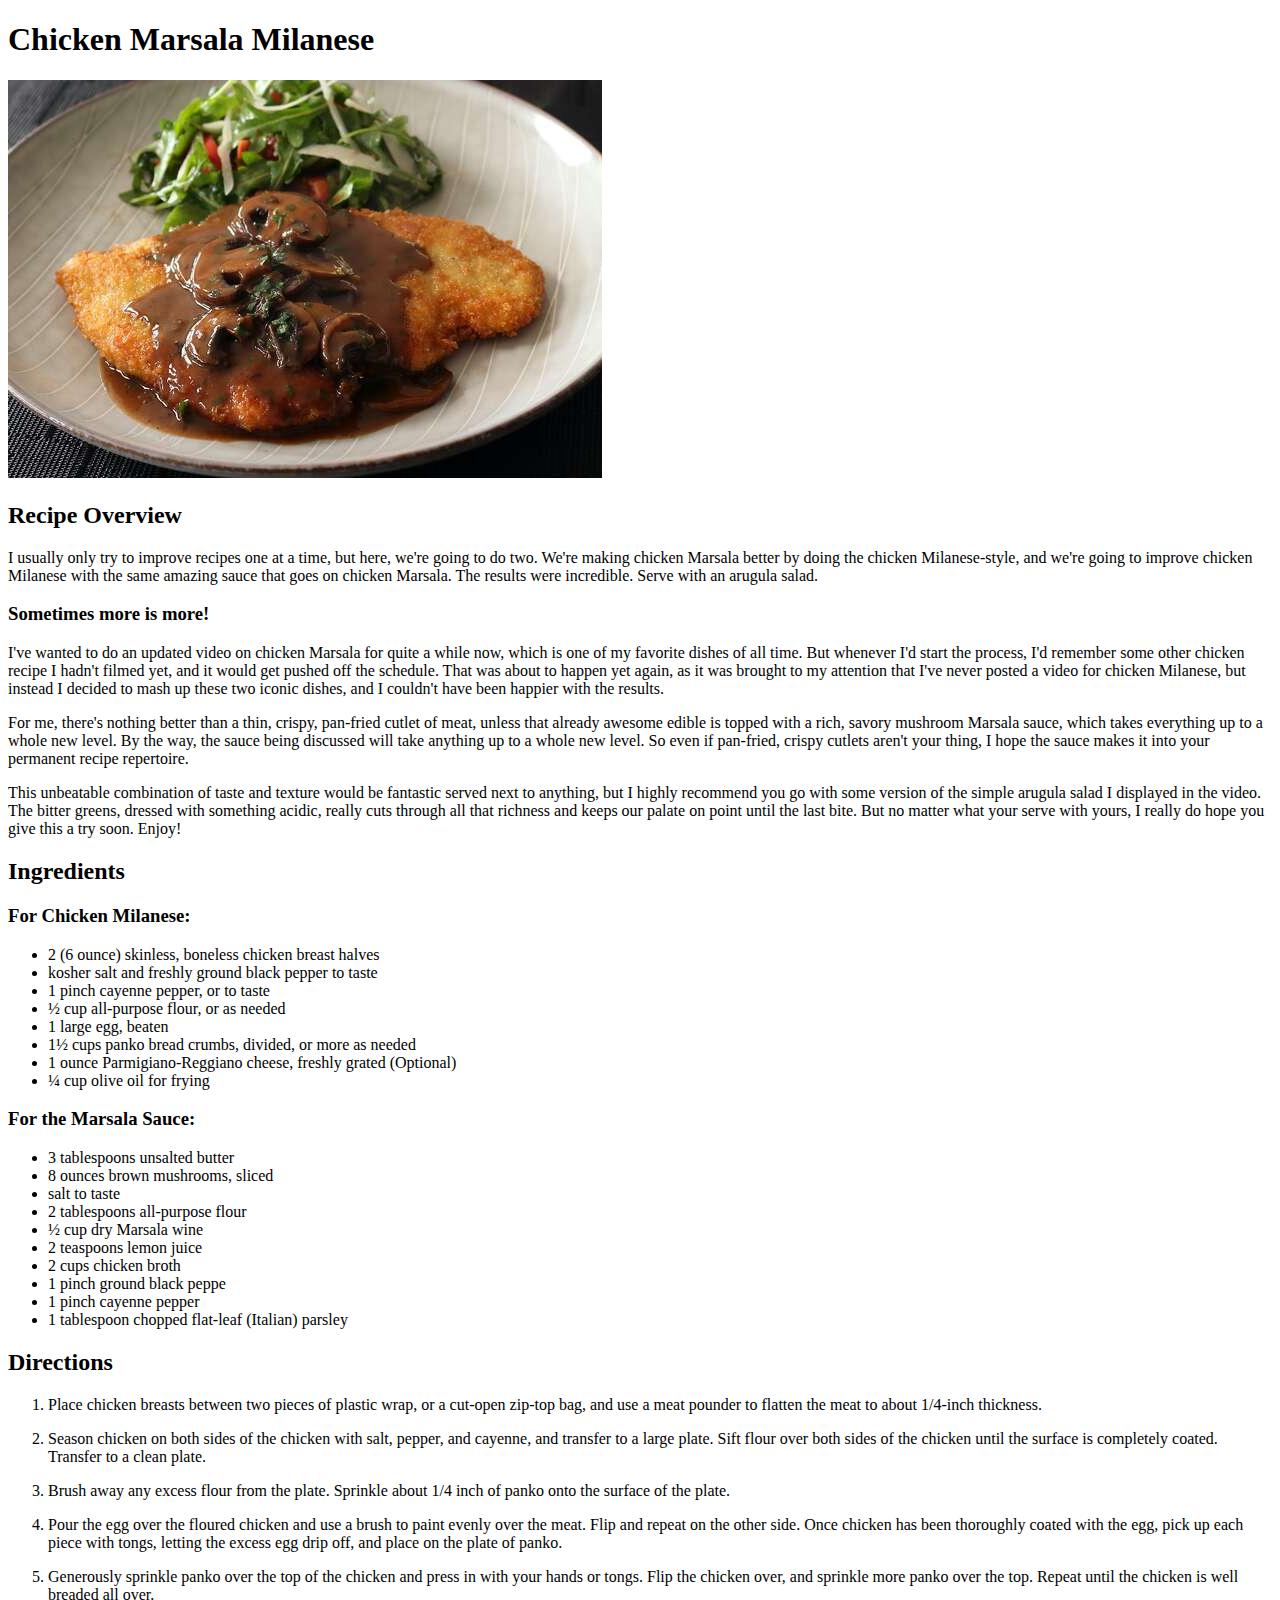
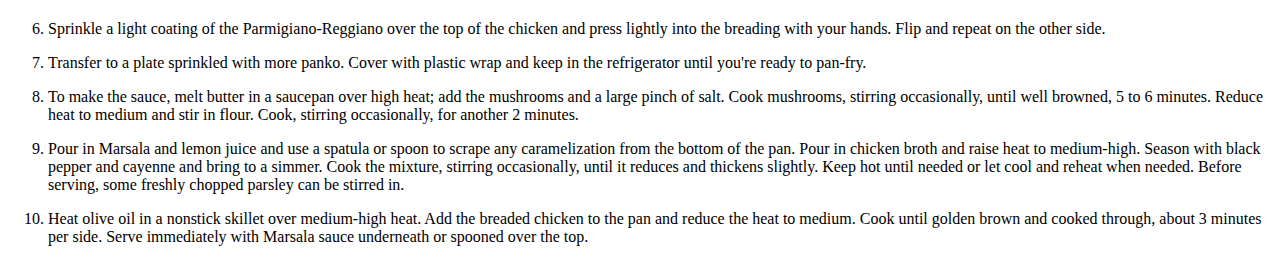
<file: recipes/chicken.html>
<!DOCTYPE html>
<!--Link to recipe referenced https://www.allrecipes.com/recipe/285679/chicken-marsala-milanese/-->
<html lang="en-US">
    <head>
        <meta charset="UTF-8">
        <meta http-equiv="X-UA-Compatible" content="IE=edge">
        <meta name="viewport" content="width=device-width, initial-scale=1.0">
        <link rel="icon" type="image/x-icon" href="../favicon.ico" sizes="16x16">
        <title>Chicken Recipe</title>
    </head>
    <body>
        <h1>Chicken Marsala Milanese</h1>
        <img src="../images/chicken.jpeg" alt="Chicken fillet with a crumbed coating, covered in a marsala sauce and served with
            a side of arugala salad">

        <h2>Recipe Overview</h2>
        <p>
            I usually only try to improve recipes one at a time, but here, we're going to do two. We're making chicken Marsala 
            better by doing the chicken Milanese-style, and we're going to improve 
            chicken Milanese with the same amazing sauce that goes on chicken Marsala. 
            The results were incredible. Serve with an arugula salad.
        </p>

        <h3>Sometimes more is more!</h3>
        <p>
            I've wanted to do an updated video on chicken Marsala for quite a while now, which is one of my favorite dishes of all time. 
            But whenever I'd start the process, 
            I'd remember some other chicken recipe I hadn't filmed yet, and it would get pushed off the schedule. 
            That was about to happen yet again, as it was brought to my attention that I've never posted a video for chicken Milanese, 
            but instead I decided to mash up these two iconic dishes, and I couldn't have been happier with the results.
        </p>
        <p>
            For me, there's nothing better than a thin, crispy, pan-fried cutlet of meat, unless that already awesome 
            edible is topped with a rich, savory mushroom Marsala sauce, which takes everything up to a whole new level. 
            By the way, the sauce being discussed will take anything up to a whole new level. So even if pan-fried, 
            crispy cutlets aren't your thing, I hope the sauce makes it into your permanent recipe repertoire.
        </p>
        <p>
            This unbeatable combination of taste and texture would be fantastic served next to anything, 
            but I highly recommend you go with some version of the simple arugula salad I displayed in the video. 
            The bitter greens, dressed with something acidic, 
            really cuts through all that richness and keeps our palate on point until the last bite. 
            But no matter what your serve with yours, I really do hope you give this a try soon. Enjoy!
        </p>

        <h2>Ingredients</h2>

        <h3>For Chicken Milanese:</h3>
        <ul>
            <li>2 (6 ounce) skinless, boneless chicken breast halves</li>
            <li>kosher salt and freshly ground black pepper to taste</li>
            <li>1 pinch cayenne pepper, or to taste</li>
            <li>½ cup all-purpose flour, or as needed</li>
            <li>1 large egg, beaten</li>
            <li>1½ cups panko bread crumbs, divided, or more as needed</li>
            <li>1 ounce Parmigiano-Reggiano cheese, freshly grated (Optional)</li>
            <li>¼ cup olive oil for frying</li>
        </ul>

        <h3>For the Marsala Sauce:</h3>
        <ul>
            <li>3 tablespoons unsalted butter</li>
            <li>8 ounces brown mushrooms, sliced</li>
            <li>salt to taste</li>
            <li>2 tablespoons all-purpose flour</li>
            <li>½ cup dry Marsala wine</li>
            <li>2 teaspoons lemon juice</li>
            <li>2 cups chicken broth</li>
            <li>1 pinch ground black peppe</li>
            <li>1 pinch cayenne pepper</li>
            <li>1 tablespoon chopped flat-leaf (Italian) parsley</li>
        </ul>

        <h2>Directions</h2>
        <ol>
            <li>
                <p>
                    Place chicken breasts between two pieces of plastic wrap, or a cut-open zip-top bag, 
                    and use a meat pounder to flatten the meat to about 1/4-inch thickness.
                </p>
            </li>
            <li>
                <p>
                    Season chicken on both sides of the chicken with salt, pepper, and cayenne, and transfer to a large plate. 
                    Sift flour over both sides of the chicken until the surface is completely coated. Transfer to a clean plate.
                </p>    
            </li>
            <li>
                <p>
                    Brush away any excess flour from the plate. Sprinkle about 1/4 inch of panko onto the surface of the plate.
                </p>
            </li>
            <li>
                <p>
                    Pour the egg over the floured chicken and use a brush to paint evenly over the meat. 
                    Flip and repeat on the other side. Once chicken has been thoroughly coated with the egg, 
                    pick up each piece with tongs, letting the excess egg drip off, and place on the plate of panko.
                </p>
            </li>
            <li>
                <p>
                    Generously sprinkle panko over the top of the chicken and press in with your hands or tongs. 
                    Flip the chicken over, and sprinkle more panko over the top. Repeat until the chicken is well breaded all over.
                </p>
            </li>
            <li>
                <p>
                    Sprinkle a light coating of the Parmigiano-Reggiano over the top of the chicken and press lightly into the 
                    breading with your hands. Flip and repeat on the other side.
                </p>
            </li>
            <li>
                <p>
                    Transfer to a plate sprinkled with more panko. 
                    Cover with plastic wrap and keep in the refrigerator until you're ready to pan-fry.
                </p>
            </li>
            <li>
                <p>
                    To make the sauce, melt butter in a saucepan over high heat; add the mushrooms and a large pinch of salt. 
                    Cook mushrooms, stirring occasionally, until well browned, 5 to 6 minutes. Reduce heat to medium and stir in flour. 
                    Cook, stirring occasionally, for another 2 minutes.
                </p>
            </li>
            <li>
                <p>
                    Pour in Marsala and lemon juice and use a spatula or spoon to scrape any caramelization from the bottom of the pan. 
                    Pour in chicken broth and raise heat to medium-high. Season with black pepper and cayenne and bring to a simmer. 
                    Cook the mixture, stirring occasionally, until it reduces and thickens slightly. 
                    Keep hot until needed or let cool and reheat when needed. Before serving, 
                    some freshly chopped parsley can be stirred in.
                </p>
            </li>
            <li>
                Heat olive oil in a nonstick skillet over medium-high heat. Add the breaded chicken to the pan and reduce the heat 
                to medium. Cook until golden brown and cooked through, about 3 minutes per side. Serve immediately with Marsala 
                sauce underneath or spooned over the top.
            </li>
        </ol>
    </body>
</html>
</file>
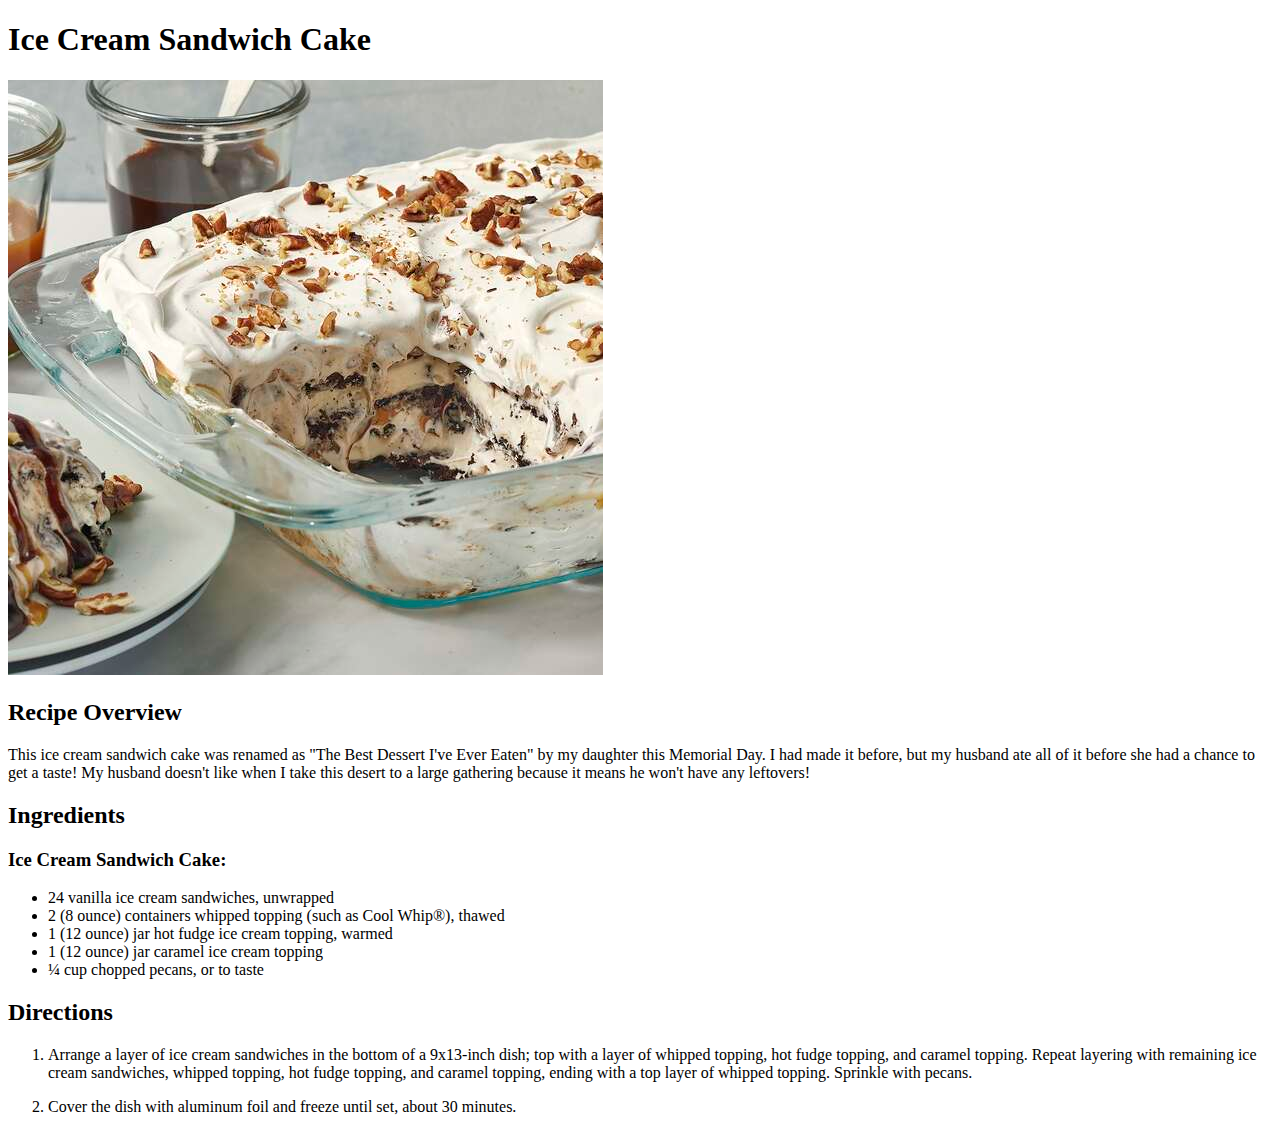
<file: recipes/icecream.html>
<!DOCTYPE html>
<!--Link to recipe referenced https://www.allrecipes.com/recipe/232742/ice-cream-sandwich-cake/-->
<html lang="en">
    <head>
        <meta charset="UTF-8">
        <meta http-equiv="X-UA-Compatible" content="IE=edge">
        <meta name="viewport" content="width=device-width, initial-scale=1.0">
        <title>Desert Recipe</title>
    </head>
    <body>
        <h1>Ice Cream Sandwich Cake</h1>
        <img src="../images/ice-cream-sandwich.jpeg" alt="Outrageously decadent Ice Cream Sandwich">

        <h2>Recipe Overview</h2>
        <p>
            This ice cream sandwich cake was renamed as "The Best Dessert I've Ever Eaten" by my 
            daughter this Memorial Day. I had made it before, but my husband ate all of it before 
            she had a chance to get a taste! My husband doesn't like when I take this desert to a 
            large gathering because it means he won't have any leftovers!
        </p>

        <h2>Ingredients</h2>

        <h3>Ice Cream Sandwich Cake:</h3>
        <ul>
            <li>24 vanilla ice cream sandwiches, unwrapped</li>
            <li>2 (8 ounce) containers whipped topping (such as Cool Whip®), thawed</li>
            <li>1 (12 ounce) jar hot fudge ice cream topping, warmed</li>
            <li>1 (12 ounce) jar caramel ice cream topping</li>
            <li>¼ cup chopped pecans, or to taste</li>            
        </ul>

        
        <h2>Directions</h2>
        <ol>
            <li>
                <p>
                    Arrange a layer of ice cream sandwiches in the bottom of a 9x13-inch dish; 
                    top with a layer of whipped topping, hot fudge topping, and caramel topping. 
                    Repeat layering with remaining ice cream sandwiches, whipped topping, hot 
                    fudge topping, and caramel topping, ending with a top layer of whipped topping. 
                    Sprinkle with pecans.
                </p>
            </li>
            <li>
                <p>
                    Cover the dish with aluminum foil and freeze until set, about 30 minutes.
                </p>    
            </li>
        </ol>
</file>
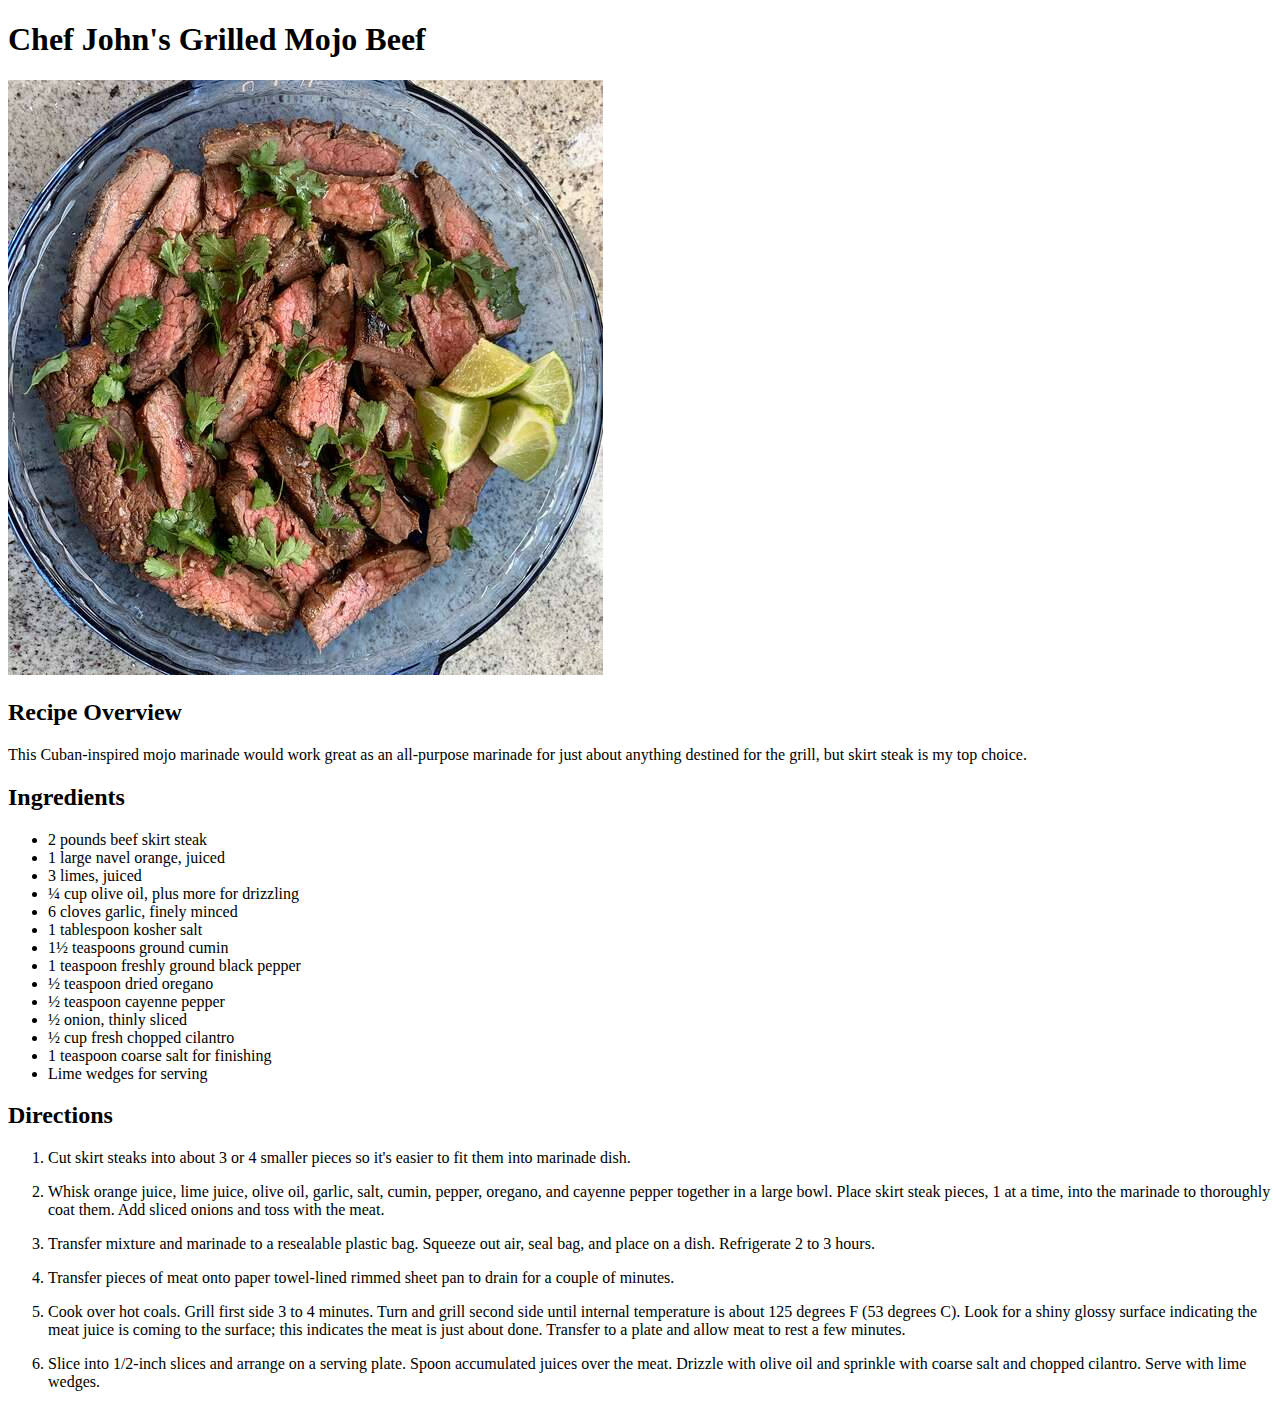
<file: recipes/steak.html>
<!DOCTYPE html>
<!--Link to recipe referenced https://www.allrecipes.com/recipe/254948/chef-johns-grilled-mojo-beef/-->
<html lang="en">
    <head>
        <meta charset="UTF-8">
        <meta http-equiv="X-UA-Compatible" content="IE=edge">
        <meta name="viewport" content="width=device-width, initial-scale=1.0">
        <title>Steak Recipe</title>
    </head>
    <body>
        <h1>Chef John's Grilled Mojo Beef</h1>
        <img src="../images/steak.jpeg" alt="Eye tantalizing beef strips cooked medium rare, 
            sprinkled with Slice into 1/2-inch slices and arrange on a serving plate. 
            Spoon accumulated juices over the meat.  Drizzle with olive oil and sprinkle 
            with coarse salt and chopped cilantro. Serve with lime wedges. 
            and served with slices of lemon">

        <h2>Recipe Overview</h2>
        <p>
            This Cuban-inspired mojo marinade would work great as an all-purpose marinade for 
            just about anything destined for the grill, but skirt steak is my top choice.
        </p>

        <h2>Ingredients</h2>
        <ul>
            <li>2 pounds beef skirt steak</li>
            <li>1 large navel orange, juiced</li>
            <li>3 limes, juiced</li>
            <li>¼ cup olive oil, plus more for drizzling</li>
            <li>6 cloves garlic, finely minced</li>
            <li>1 tablespoon kosher salt</li>
            <li>1½ teaspoons ground cumin</li>
            <li>1 teaspoon freshly ground black pepper</li>
            <li>½ teaspoon dried oregano</li>
            <li>½ teaspoon cayenne pepper</li>
            <li>½ onion, thinly sliced</li>
            <li>½ cup fresh chopped cilantro</li>
            <li>1 teaspoon coarse salt for finishing</li>
            <li>Lime wedges for serving</li>
        </ul>

        <h2>Directions</h2>
        <ol>
            <li>
                <p>
                    Cut skirt steaks into about 3 or 4 smaller pieces so it's 
                    easier to fit them into marinade dish.
                </p>
            </li>
            <li>
                <p>
                    Whisk orange juice, lime juice, olive oil, garlic, salt, cumin, pepper, oregano, 
                    and cayenne pepper together in a large bowl. Place skirt steak pieces, 1 at a time, 
                    into the marinade to thoroughly coat them. Add sliced onions and toss with the meat.
                </p>
            </li>
            <li>
                <p>
                    Transfer mixture and marinade to a resealable plastic bag. Squeeze out air, seal bag, 
                    and place on a dish. Refrigerate 2 to 3 hours.
                </p>
            </li>
            <li>
                <p>
                    Transfer pieces of meat onto paper towel-lined rimmed sheet pan to drain for a 
                    couple of minutes.
                </p>
            </li>
            <li>
                <p>
                    Cook over hot coals. Grill first side 3 to 4 minutes. Turn and grill second side until 
                    internal temperature is about 125 degrees F (53 degrees C). Look for a shiny glossy surface 
                    indicating the meat juice is coming to the surface; this indicates the meat is just about done. 
                    Transfer to a plate and allow meat to rest a few minutes.
                </p>
            </li>
            <li>
                <p>
                    Slice into 1/2-inch slices and arrange on a serving plate. Spoon accumulated juices over the meat. 
                    Drizzle with olive oil and sprinkle with coarse salt and chopped cilantro. Serve with lime wedges.
                </p>
            </li>
        </ol>
    </body>
</html>
</file>
